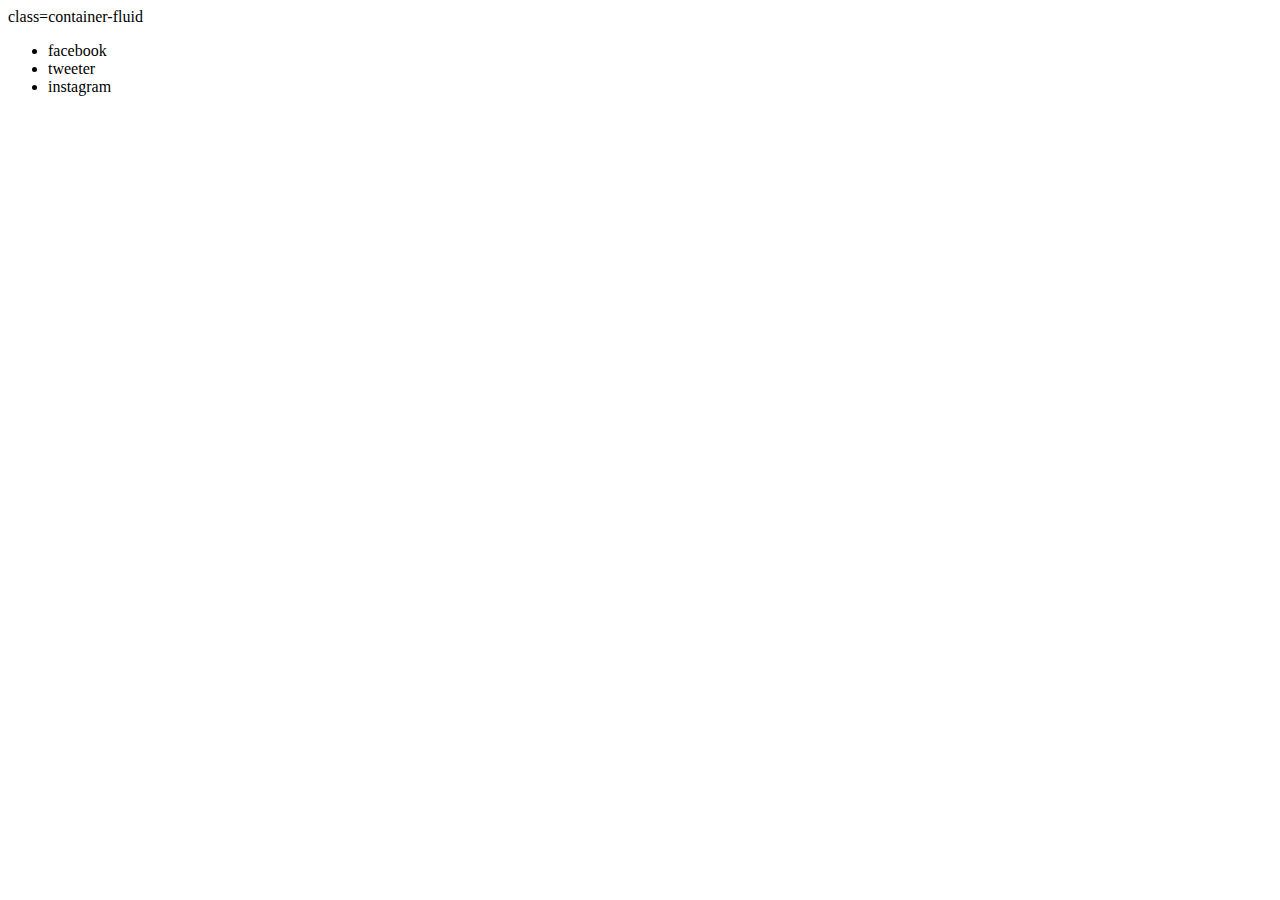
<file: Front/STATIQUE/HTML/Plat.html>
<!DOCTYPE html>
<html lang="en">
<head>
    <meta charset="UTF-8">
    <meta name="viewport" content="width=device-width, initial-scale=1.0">
    <title>Document</title>
</head>
<body>
    

































    <footer>
        <div> class=container-fluid
            <div>
            </div>
        
          <ul>
            <li>facebook</li>
            <li>tweeter</li>
            <li>instagram</li>
          </ul>
        </div>
      </footer>  
</body>
</html>
</file>
